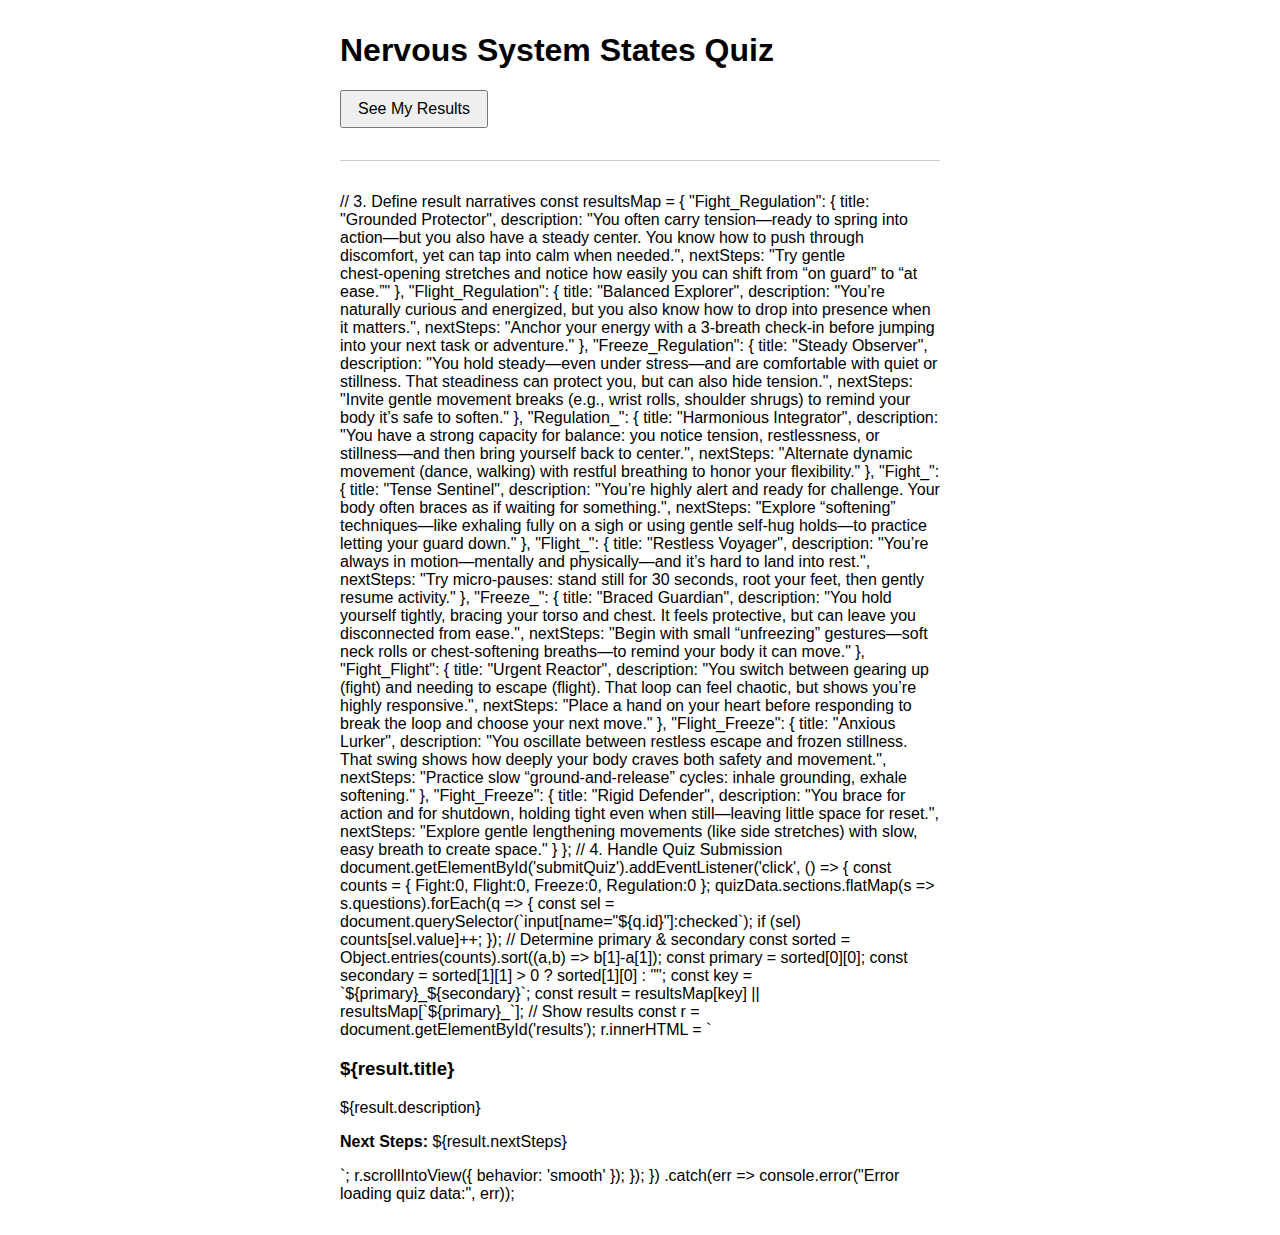
<file: index2.html>
<!DOCTYPE html>
<html lang="en">
<head>
  <meta charset="UTF-8">
  <title>Nervous System States Quiz</title>
  <style>
    /* minimal styling—feel free to pull in your styles.css instead */
    body { font-family: sans-serif; max-width: 600px; margin: 2rem auto; padding: 0 1rem; }
    section { margin-bottom: 2rem; }
    button { padding: 0.5rem 1rem; font-size: 1rem; }
    #results { margin-top: 2rem; padding: 1rem; border-top: 1px solid #ccc; }
  </style>
</head>
<body>

  <h1>Nervous System States Quiz</h1>
  <div id="quiz"></div>
  <button id="submitQuiz">See My Results</button>
  <div id="results"></div>
  
  <script>
  <script>
  fetch('quiz_structure.json')
    .then(res => res.json())
    .then(quizData => {
      const quizContainer = document.getElementById('quiz');

      // Only these sections use checkboxes:
      const multiSelectSections = [
        'Adaptive Resilience',
        'Health Considerations'
      ];

      // 1) Render each section
      quizData.sections.forEach(section => {
        const isMulti = multiSelectSections.includes(section.section);
        const secEl = document.createElement('section');
        secEl.innerHTML = `<h2>${section.section}</h2>`;

        section.questions.forEach(q => {
          const qEl = document.createElement('div');
          qEl.innerHTML = `<p>${q.text}</p>`;

          q.options.forEach(opt => {
            const inputType = isMulti ? 'checkbox' : 'radio';
            // checkboxes use name="QID[]" so you can pick multiple
            const nameAttr = isMulti ? `${q.id}[]` : q.id;

            qEl.innerHTML += `
              <label>
                <input 
                  type="${inputType}" 
                  name="${nameAttr}" 
                  value="${opt.category}">
                ${opt.text}
              </label><br>`;
          });

          secEl.appendChild(qEl);
        });

        quizContainer.appendChild(secEl);
      });

      // 2) Wire up the submit button
      document.getElementById('submitQuiz').addEventListener('click', () => {
        const counts = { Fight:0, Flight:0, Freeze:0, Regulation:0 };

        quizData.sections.forEach(section => {
          const isMulti = multiSelectSections.includes(section.section);

          section.questions.forEach(q => {
            if (isMulti) {
              // gather all checked checkboxes
              document.querySelectorAll(`input[name="${q.id}[]"]:checked`)
                .forEach(inp => counts[inp.value]++);
            } else {
              // single radio selection
              const sel = document.querySelector(`input[name="${q.id}"]:checked`);
              if (sel) counts[sel.value]++;
            }
          });
        });

        // Determine primary and secondary patterns
        const sorted = Object.entries(counts).sort((a,b) => b[1] - a[1]);
        const primary = sorted[0][0];
        const secondary = sorted[1][1] > 0 ? sorted[1][0] : '';
        const key = `${primary}_${secondary}`;
        
        // Your pre‐defined resultsMap goes here…
        const result = resultsMap[key] || resultsMap[`${primary}_`];

        // Render the narrative
        const r = document.getElementById('results');
        r.innerHTML = `
          <h3>${result.title}</h3>
          <p>${result.description}</p>
          <p><strong>Next Steps:</strong> ${result.nextSteps}</p>`;
        r.scrollIntoView({ behavior: 'smooth' });
      });
    })
    .catch(err => console.error('Error loading quiz data:', err));
</script>


        // 3. Define result narratives
        const resultsMap = {
          "Fight_Regulation": {
            title: "Grounded Protector",
            description: "You often carry tension—ready to spring into action—but you also have a steady center. You know how to push through discomfort, yet can tap into calm when needed.",
            nextSteps: "Try gentle chest‑opening stretches and notice how easily you can shift from “on guard” to “at ease.”"
          },
          "Flight_Regulation": {
            title: "Balanced Explorer",
            description: "You’re naturally curious and energized, but you also know how to drop into presence when it matters.",
            nextSteps: "Anchor your energy with a 3‑breath check‑in before jumping into your next task or adventure."
          },
          "Freeze_Regulation": {
            title: "Steady Observer",
            description: "You hold steady—even under stress—and are comfortable with quiet or stillness. That steadiness can protect you, but can also hide tension.",
            nextSteps: "Invite gentle movement breaks (e.g., wrist rolls, shoulder shrugs) to remind your body it’s safe to soften."
          },
          "Regulation_": {
            title: "Harmonious Integrator",
            description: "You have a strong capacity for balance: you notice tension, restlessness, or stillness—and then bring yourself back to center.",
            nextSteps: "Alternate dynamic movement (dance, walking) with restful breathing to honor your flexibility."
          },
          "Fight_": {
            title: "Tense Sentinel",
            description: "You’re highly alert and ready for challenge. Your body often braces as if waiting for something.",
            nextSteps: "Explore “softening” techniques—like exhaling fully on a sigh or using gentle self‑hug holds—to practice letting your guard down."
          },
          "Flight_": {
            title: "Restless Voyager",
            description: "You’re always in motion—mentally and physically—and it’s hard to land into rest.",
            nextSteps: "Try micro‑pauses: stand still for 30 seconds, root your feet, then gently resume activity."
          },
          "Freeze_": {
            title: "Braced Guardian",
            description: "You hold yourself tightly, bracing your torso and chest. It feels protective, but can leave you disconnected from ease.",
            nextSteps: "Begin with small “unfreezing” gestures—soft neck rolls or chest‑softening breaths—to remind your body it can move."
          },
          "Fight_Flight": {
            title: "Urgent Reactor",
            description: "You switch between gearing up (fight) and needing to escape (flight). That loop can feel chaotic, but shows you’re highly responsive.",
            nextSteps: "Place a hand on your heart before responding to break the loop and choose your next move."
          },
          "Flight_Freeze": {
            title: "Anxious Lurker",
            description: "You oscillate between restless escape and frozen stillness. That swing shows how deeply your body craves both safety and movement.",
            nextSteps: "Practice slow “ground‑and‑release” cycles: inhale grounding, exhale softening."
          },
          "Fight_Freeze": {
            title: "Rigid Defender",
            description: "You brace for action and for shutdown, holding tight even when still—leaving little space for reset.",
            nextSteps: "Explore gentle lengthening movements (like side stretches) with slow, easy breath to create space."
          }
        };

        // 4. Handle Quiz Submission
        document.getElementById('submitQuiz').addEventListener('click', () => {
          const counts = { Fight:0, Flight:0, Freeze:0, Regulation:0 };
          quizData.sections.flatMap(s => s.questions).forEach(q => {
            const sel = document.querySelector(`input[name="${q.id}"]:checked`);
            if (sel) counts[sel.value]++;
          });

          // Determine primary & secondary
          const sorted = Object.entries(counts).sort((a,b) => b[1]-a[1]);
          const primary = sorted[0][0];
          const secondary = sorted[1][1] > 0 ? sorted[1][0] : "";
          const key = `${primary}_${secondary}`;
          const result = resultsMap[key] || resultsMap[`${primary}_`];

          // Show results
          const r = document.getElementById('results');
          r.innerHTML = `
            <h3>${result.title}</h3>
            <p>${result.description}</p>
            <p><strong>Next Steps:</strong> ${result.nextSteps}</p>
          `;
          r.scrollIntoView({ behavior: 'smooth' });
        });
      })
      .catch(err => console.error("Error loading quiz data:", err));
  </script>

</body>
</html>
</file>
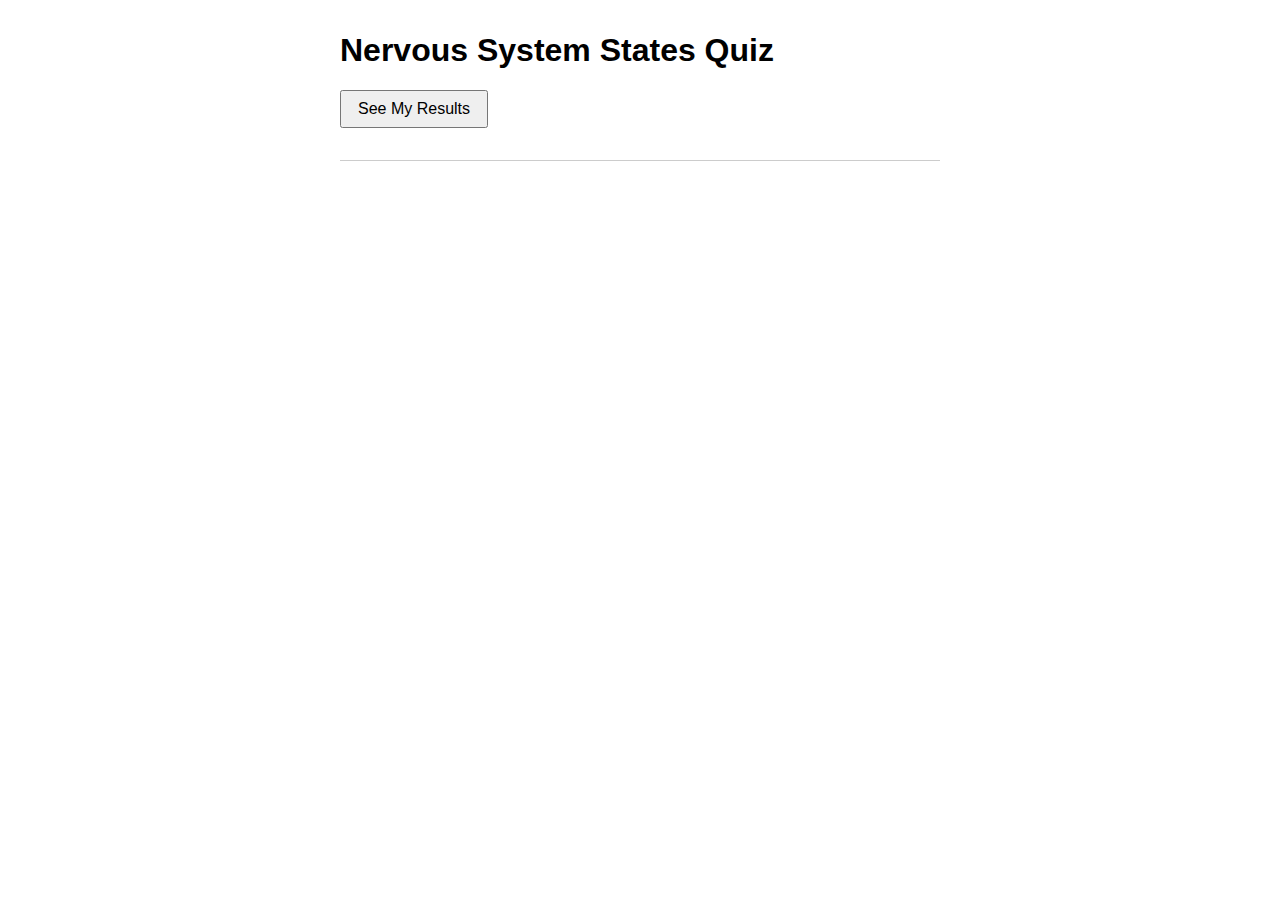
<file: index3.html>
<!DOCTYPE html>
<html lang="en">
<head>
  <meta charset="UTF-8">
  <title>NS States Quiz Demo</title>
  <style>
    body { font-family: sans-serif; max-width: 600px; margin: 2rem auto; padding: 0 1rem; }
    section { margin-bottom: 2rem; }
    button { padding: 0.5rem 1rem; font-size: 1rem; }
    #results { margin-top: 2rem; padding-top: 1rem; border-top: 1px solid #ccc; }
  </style>
</head>
<body>

  <h1>Nervous System States Quiz</h1>
  <div id="quiz"></div>
  <button id="submitQuiz">See My Results</button>
  <div id="results"></div>

  <!-- 1) Load and render the quiz -->
  <script>
  // define which sections use checkboxes
  const multiSelectSections = ['Adaptive Resilience','Health Considerations'];

  // your 10 profiles map (abbreviated here—you’ll paste in all 10)
  const resultsMap = {
    "Fight_Regulation": {
      title: "Grounded Protector",
      description: "You carry tension…",
      nextSteps: "Try gentle chest‑opens…"
    },
    // … all other keys …
    "Fight_": {
      title: "Tense Sentinel",
      description: "...",
      nextSteps: "..."
    }
  };

  // fetch and render
  fetch('quiz_structure.json')
    .then(r => r.json())
    .then(quizData => {
      const quizContainer = document.getElementById('quiz');

      quizData.sections.forEach(section => {
        const isMulti = multiSelectSections.includes(section.section);
        const secEl = document.createElement('section');
        secEl.innerHTML = `<h2>${section.section}</h2>`;

        section.questions.forEach(q => {
          const qEl = document.createElement('div');
          qEl.innerHTML = `<p>${q.text}</p>`;

          q.options.forEach(opt => {
            const type = isMulti ? 'checkbox' : 'radio';
            const nameAttr = isMulti ? `${q.id}[]` : q.id;
            qEl.innerHTML += `
              <label>
                <input type="${type}" name="${nameAttr}" value="${opt.category}">
                 ${opt.text}
              </label><br>`;
          });

          secEl.appendChild(qEl);
        });

        quizContainer.appendChild(secEl);
      });

      // wire up submit
      document.getElementById('submitQuiz').addEventListener('click', () => {
        const counts = {Fight:0,Flight:0,Freeze:0,Regulation:0};

        quizData.sections.forEach(section => {
          const isMulti = multiSelectSections.includes(section.section);
          section.questions.forEach(q => {
            if (isMulti) {
              document.querySelectorAll(`input[name="${q.id}[]"]:checked`)
                .forEach(inp => { counts[inp.value]++; });
            } else {
              const sel = document.querySelector(`input[name="${q.id}"]:checked`);
              if (sel) counts[sel.value]++;
            }
          });
        });

        // pick top two
        const sorted = Object.entries(counts).sort((a,b)=>b[1]-a[1]);
        const primary = sorted[0][0];
        const secondary = sorted[1][1]>0 ? sorted[1][0] : '';
        const key = `${primary}_${secondary}`;

        const result = resultsMap[key] || resultsMap[`${primary}_`];
        const out = document.getElementById('results');
        out.innerHTML = `
          <h3>${result.title}</h3>
          <p>${result.description}</p>
          <p><strong>Next Steps:</strong> ${result.nextSteps}</p>`;
        out.scrollIntoView({behavior:'smooth'});
      });
    })
    .catch(err => console.error('Error loading quiz:', err));
  </script>
</body>
</html>
</file>
